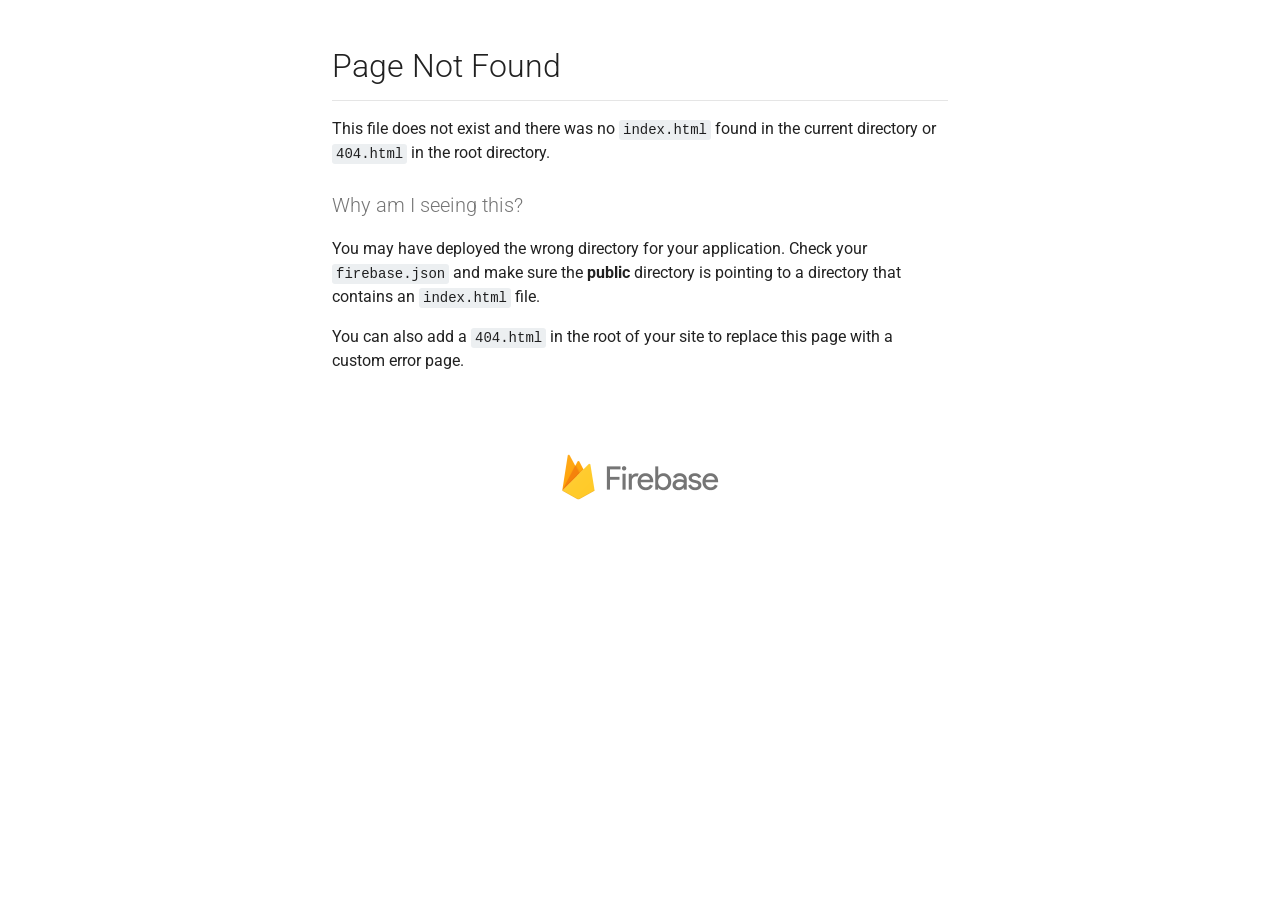
<file: images.html>
<!DOCTYPE html><html><head>
    <title>Page Not Found</title>
    <link href="https://fonts.googleapis.com/css?family=Roboto" rel="stylesheet" type="text/css">
    <meta name="viewport" content="width=device-width, initial-scale=1">
    <style>

      body {
        margin: 0 auto;
        margin-top: 48px;
        max-width: 616px;
        padding: 0 16px;
        font-family: 'Roboto', 'Helvetica Neue', sans-serif;
        font-size: 16px;
        line-height: 24px;
        color: rgba(0,0,0,0.87);
      }
      h1, h2, h3 {
        font-family: 'Roboto', 'Helvetica Neue', sans-serif;
        font-weight: 300;
      }
      h1 {
        margin: 24px 0 16px 0;
        padding: 0 0 16px 0;
        border-bottom: 1px solid rgba(0,0,0,0.1);
        font-size: 32px;
        line-height: 36px;
      }
      h2 {
        margin: 24px 0 16px 0;
        padding: 0;
        font-size: 20px;
        line-height: 32px;
        color: rgba(0,0,0,0.54);
      }
      p {
        margin: 0;
        margin-bottom: 16px;
      }
      ol {
        margin: 0;

      }
      ol li {
        margin: 0;
        line-height: 24px;
        padding-left: 12px;
      }
      a {
        color: #039BE5;
        text-decoration: underline;
      }
      a:hover {
        text-decoration: underline;
      }
      code {
        display: inline-block;
        padding: 3px 4px;
        background-color: #ECEFF1;
        border-radius: 3px;
        font-family: 'Roboto Mono',"Liberation Mono",Courier,monospace;
        font-size: 14px;
        line-height: 1;
      }
      .logo {
        display: block;
        text-align: center;
        margin-top: 48px;
        margin-bottom: 24px;
      }
      img {
        width: 220px;
      }
      @media screen and (max-width: 616px) {
        body {
         margin-top: 24px;
        }

        .logo  {
          margin: 0;
        }
      }
    </style>
  </head>
  <body>

		<h1>Page Not Found</h1>
		<p>This file does not exist and there was no <code>index.html</code> found in the current directory or <code>404.html</code> in the root directory.</p>
		<h2>Why am I seeing this?</h2>
		<p>You may have deployed the wrong directory for your application.  Check your <code>firebase.json</code> and make sure the <strong>public</strong> directory is pointing to a directory that contains an <code>index.html</code> file.</p>
		<p>You can also add a <code>404.html</code> in the root of your site to replace this page with a custom error page.</p>
	
    <a class="logo" href="https://firebase.google.com">
      <img src="[data-uri]">
    </a>
  

</body></html>
</file>
